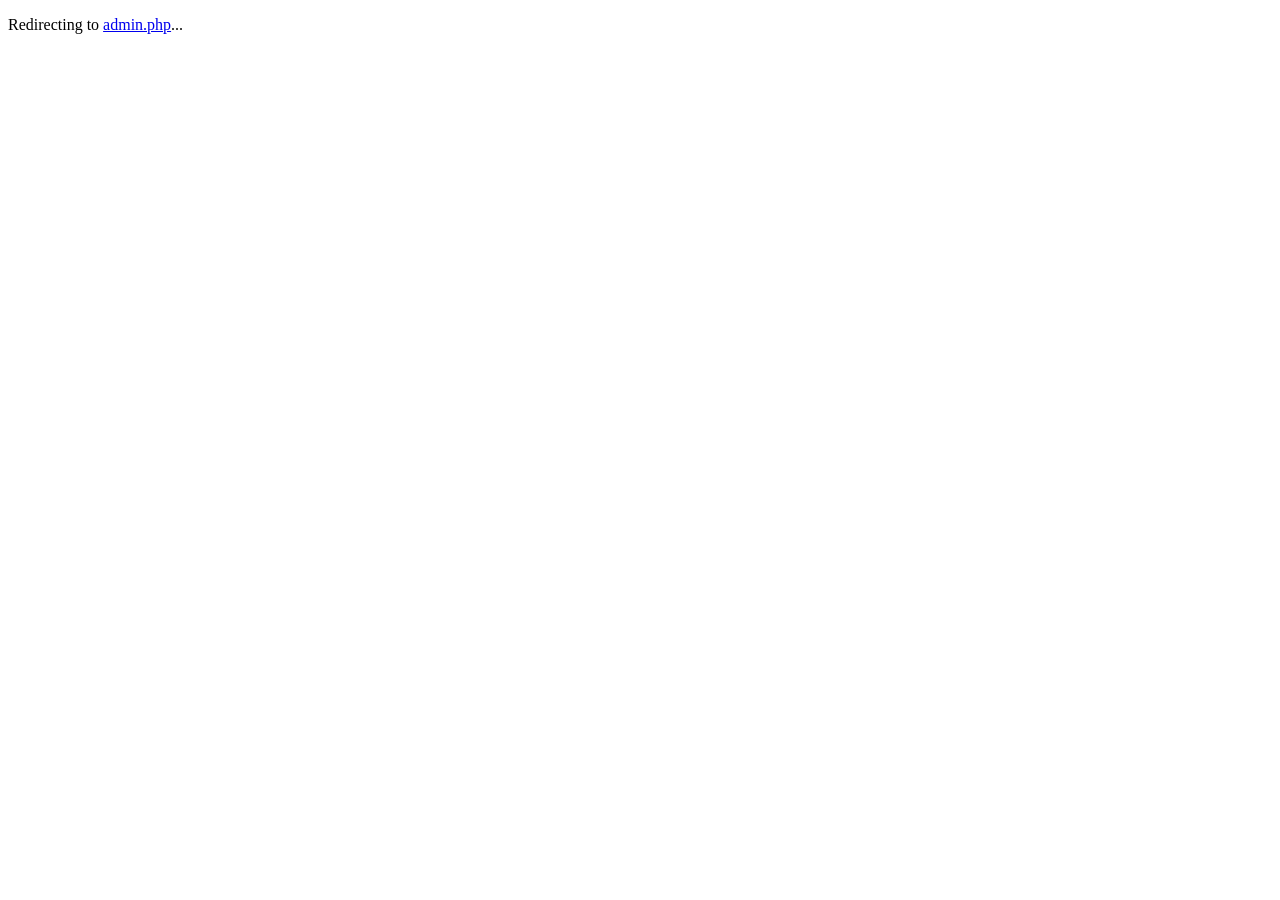
<file: admin.html>
<!DOCTYPE html>
<html lang="en">
<head>
    <meta charset="UTF-8">
    <meta http-equiv="refresh" content="0;url=admin.php">
    <title>Redirecting to Admin Portal...</title>
</head>
<body>
    <p>Redirecting to <a href="admin.php">admin.php</a>...</p>
</body>
</html>
</file>
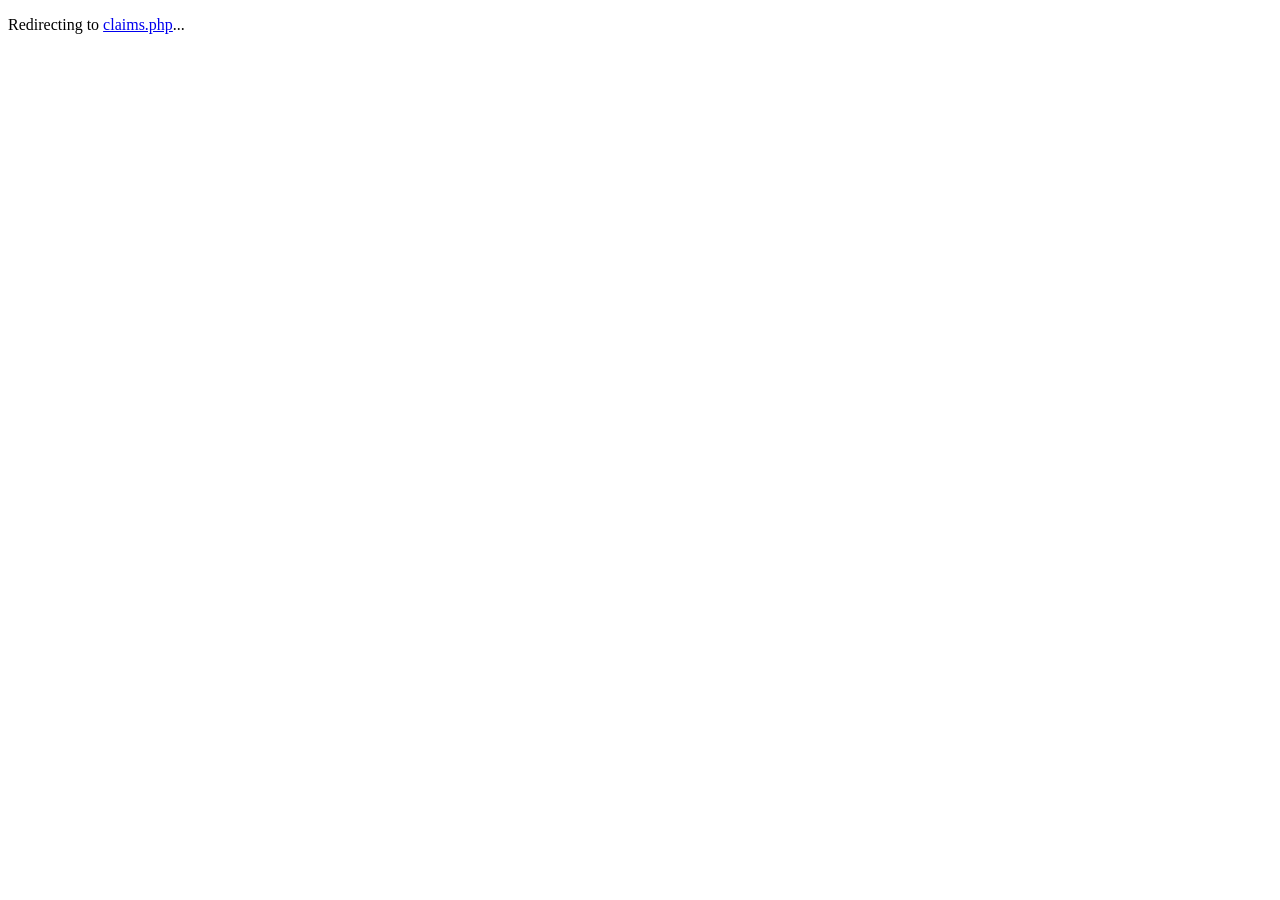
<file: claims.html>
<!DOCTYPE html>
<html lang="en">
<head>
    <meta charset="UTF-8">
    <meta http-equiv="refresh" content="0;url=claims.php">
    <title>Redirecting to Claims...</title>
</head>
<body>
    <p>Redirecting to <a href="claims.php">claims.php</a>...</p>
</body>
</html>
</file>
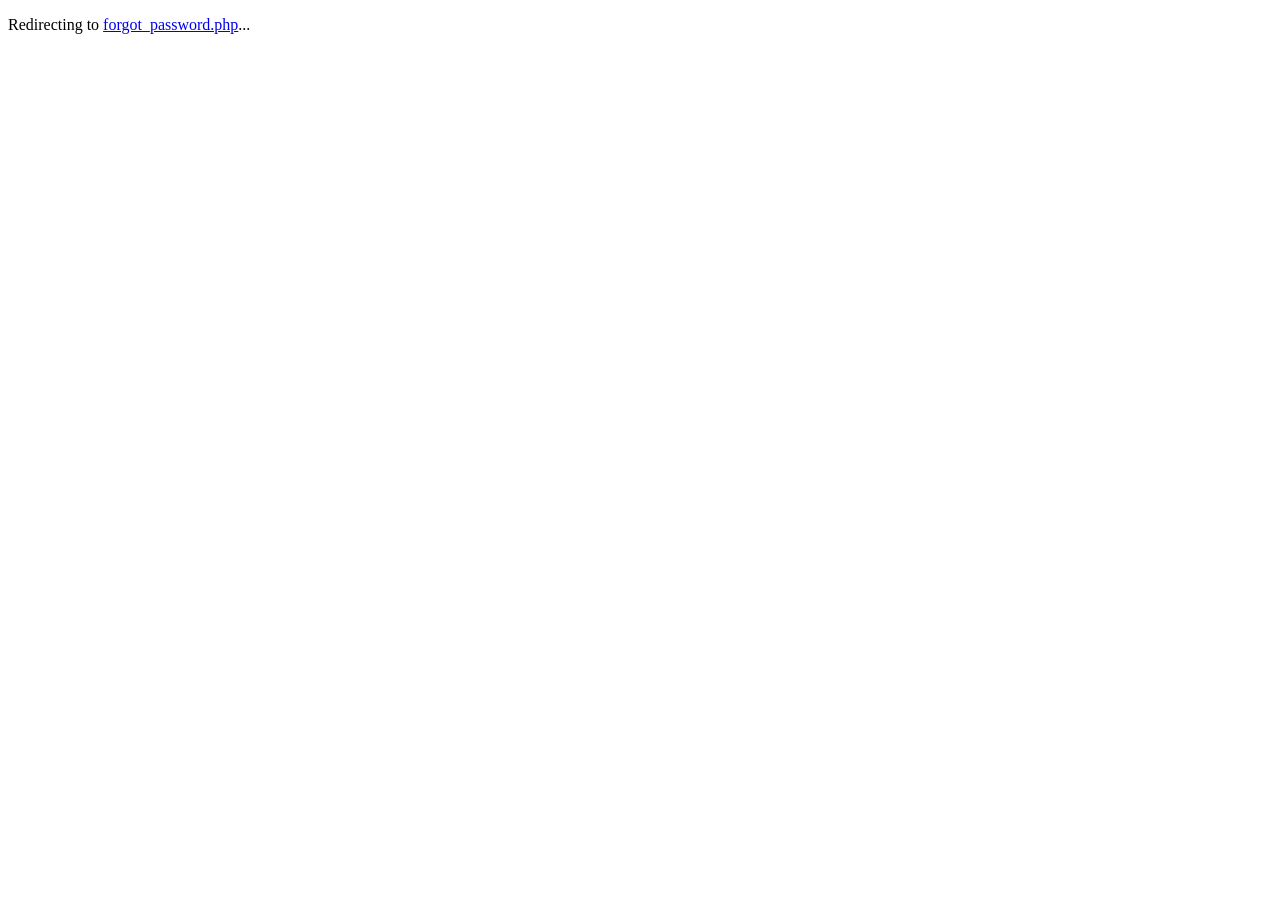
<file: forgot_password.html>
<!DOCTYPE html>
<html lang="en">
<head>
    <meta charset="UTF-8">
    <meta http-equiv="refresh" content="0;url=forgot_password.php">
    <title>Redirecting to Password Reset...</title>
</head>
<body>
    <p>Redirecting to <a href="forgot_password.php">forgot_password.php</a>...</p>
</body>
</html>
</file>
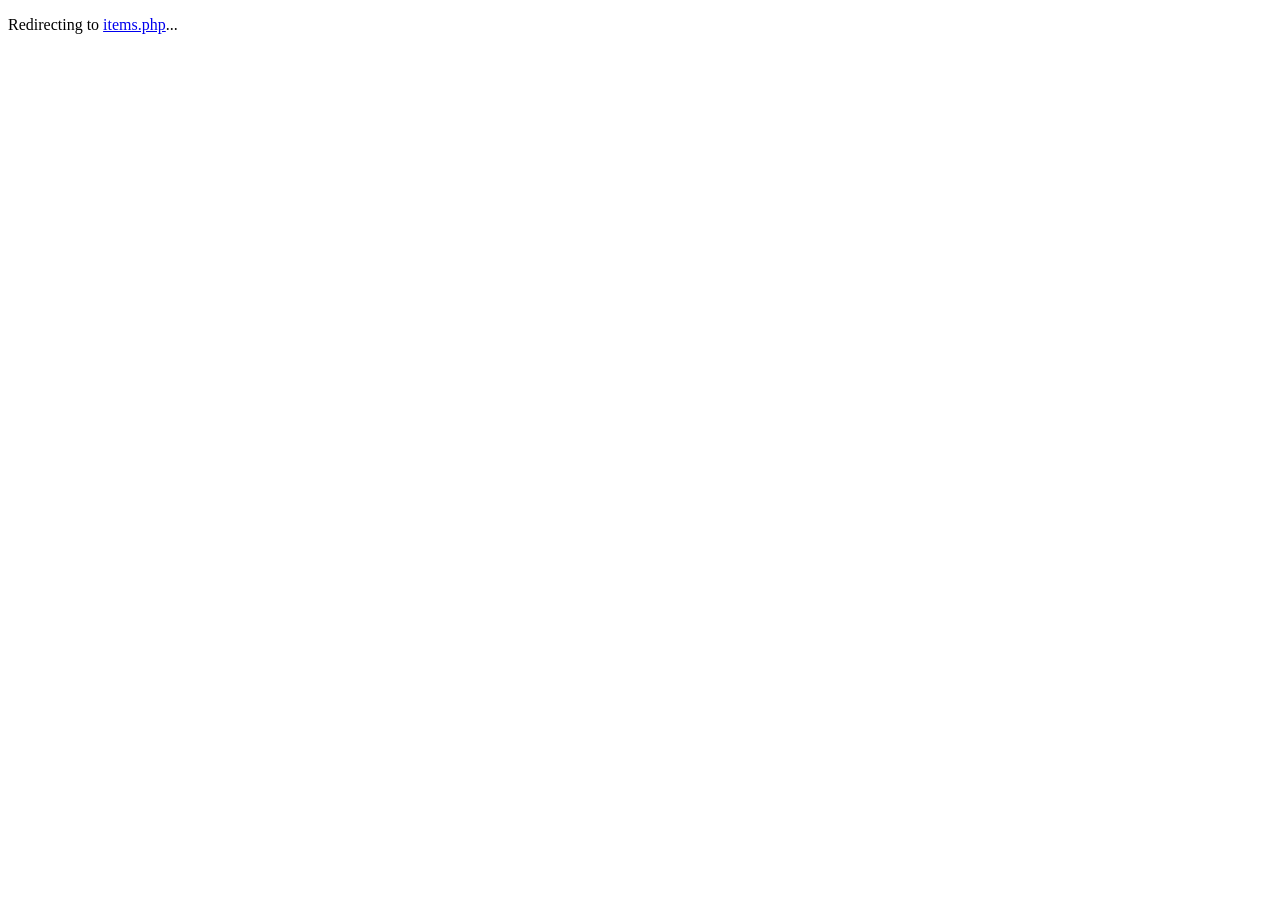
<file: items.html>
<!DOCTYPE html>
<html lang="en">
<head>
    <meta charset="UTF-8">
    <meta http-equiv="refresh" content="0;url=items.php">
    <title>Redirecting to Browse Items...</title>
</head>
<body>
    <p>Redirecting to <a href="items.php">items.php</a>...</p>
</body>
</html>
</file>
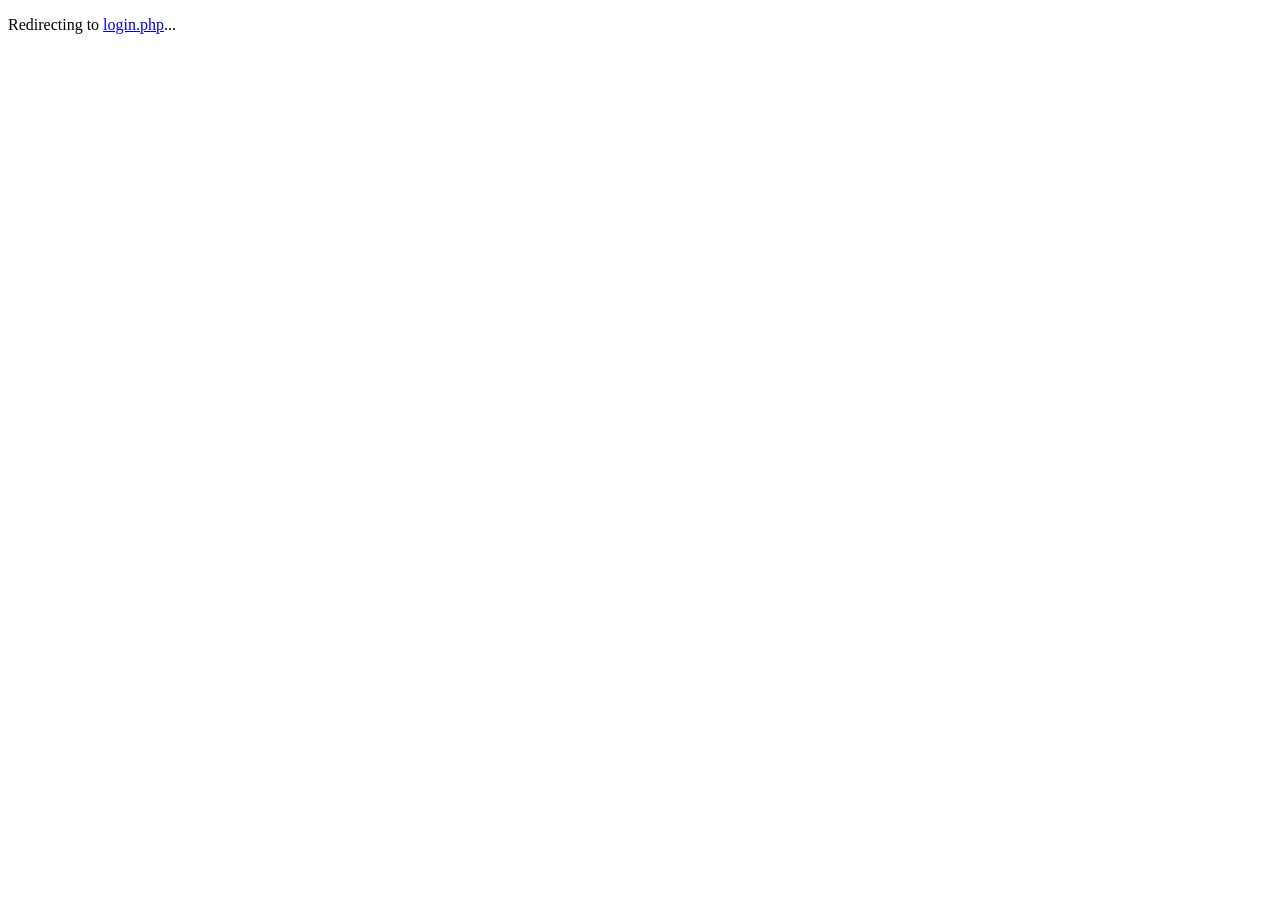
<file: login.html>
<!DOCTYPE html>
<html lang="en">
<head>
    <meta charset="UTF-8">
    <meta http-equiv="refresh" content="0;url=login.php">
    <title>Redirecting to Login...</title>
</head>
<body>
    <p>Redirecting to <a href="login.php">login.php</a>...</p>
</body>
</html>
</file>
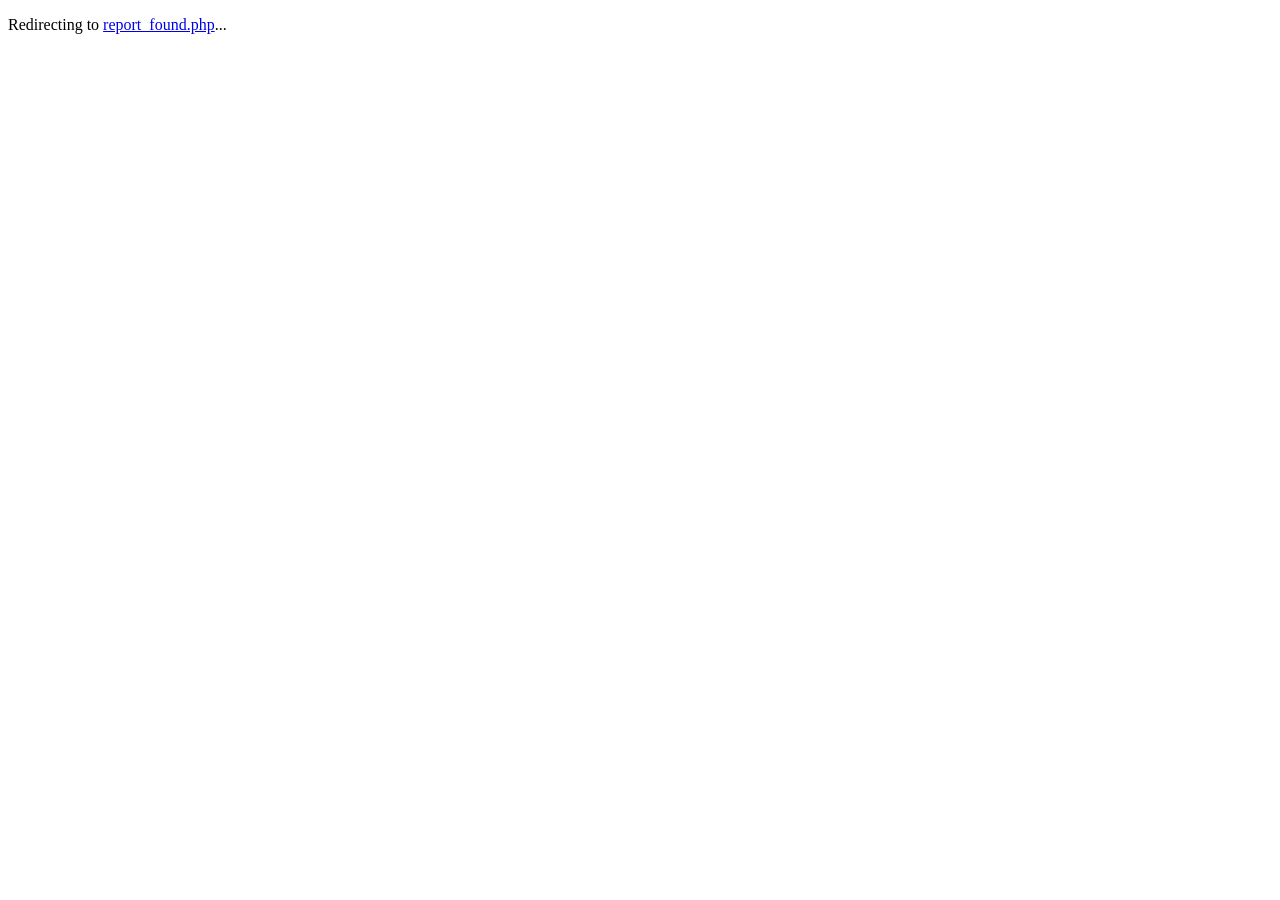
<file: report found.html>
<!DOCTYPE html>
<html lang="en">
<head>
    <meta charset="UTF-8">
    <meta http-equiv="refresh" content="0;url=report_found.php">
    <title>Redirecting to Report Found Item...</title>
</head>
<body>
    <p>Redirecting to <a href="report_found.php">report_found.php</a>...</p>
</body>
</html>
</file>
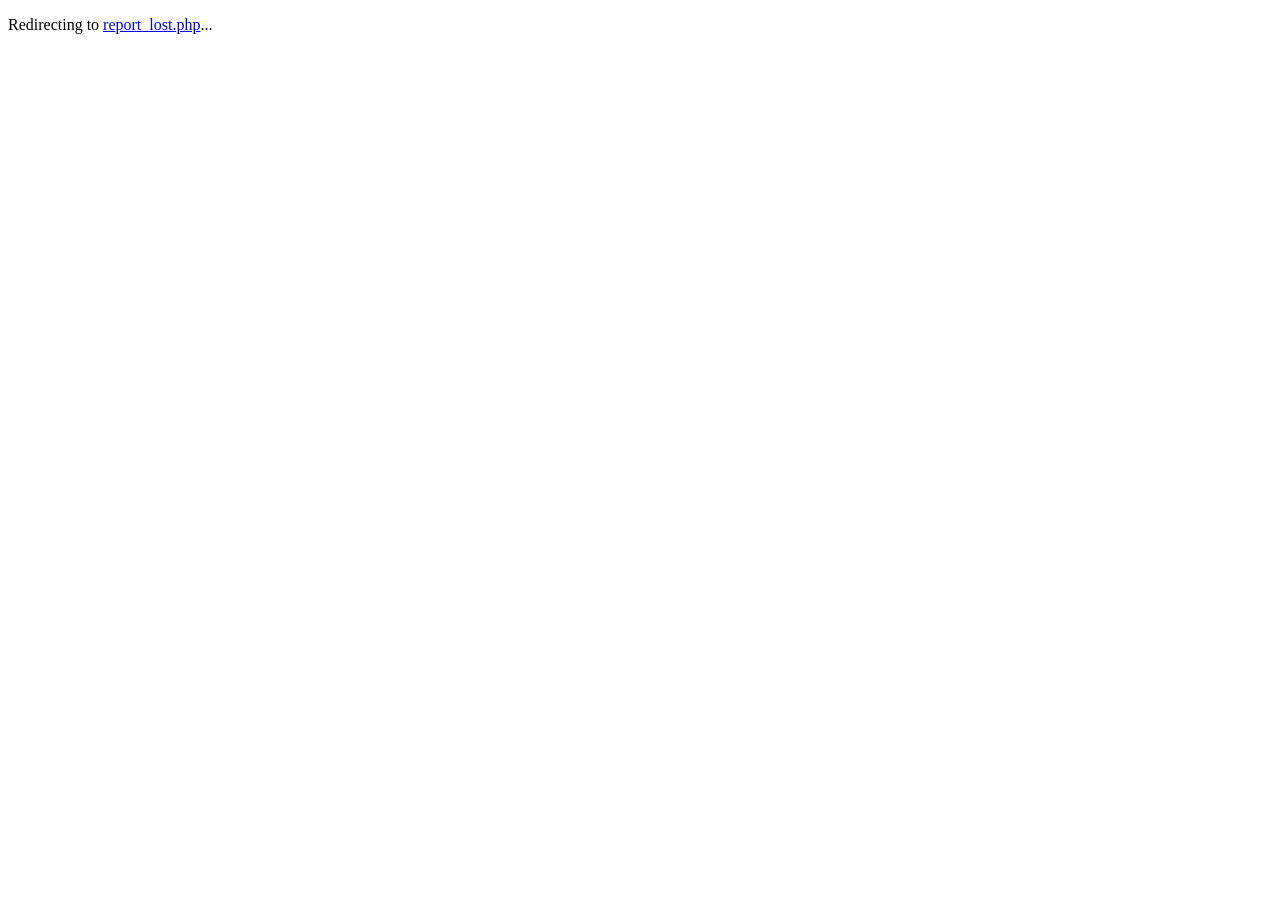
<file: report lost.html>
<!DOCTYPE html>
<html lang="en">
<head>
    <meta charset="UTF-8">
    <meta http-equiv="refresh" content="0;url=report_lost.php">
    <title>Redirecting to Report Lost Item...</title>
</head>
<body>
    <p>Redirecting to <a href="report_lost.php">report_lost.php</a>...</p>
</body>
</html>
</file>
